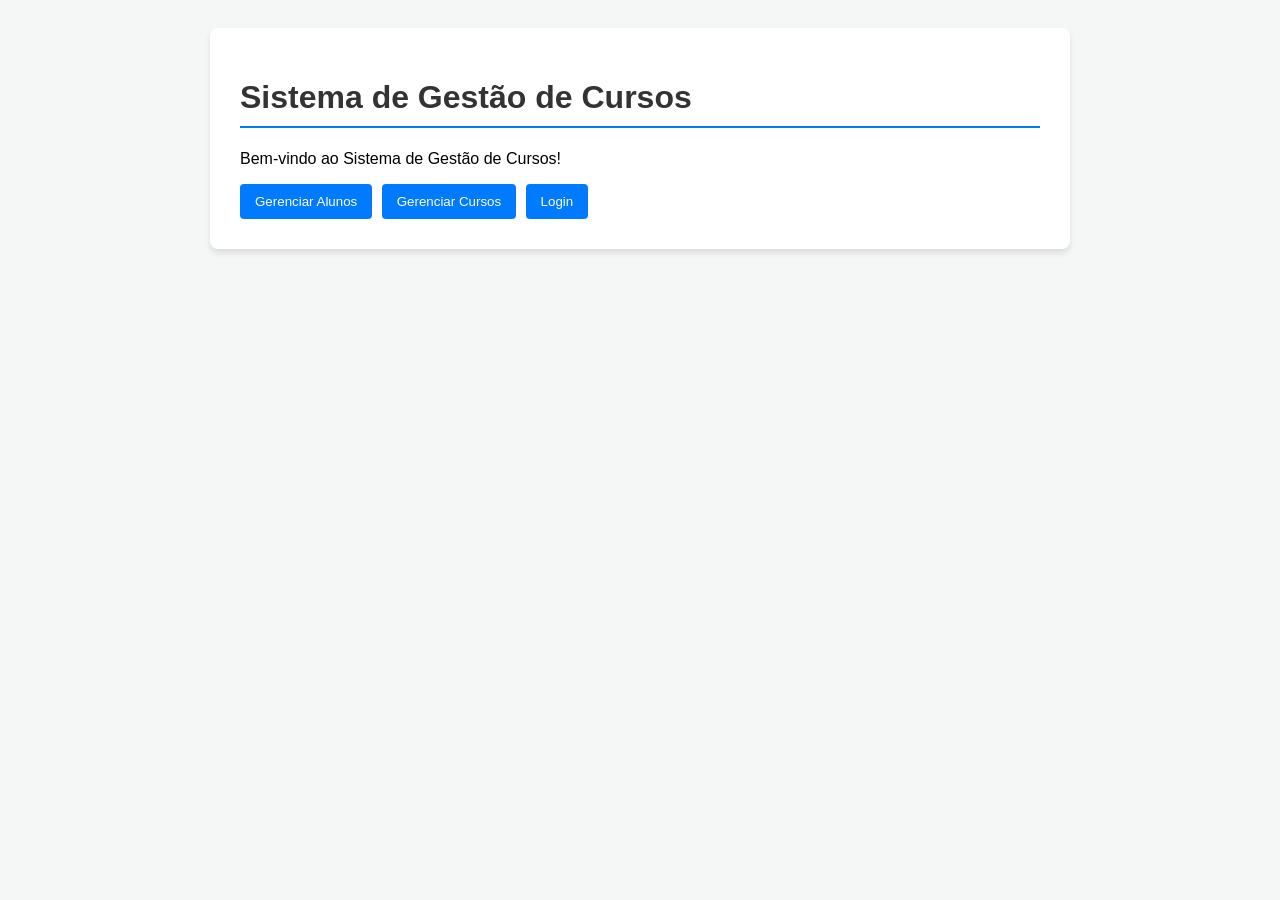
<file: api-gestao/src/main/resources/static/front/index.html>
<!DOCTYPE html>
<html lang="pt-BR">
<head>
    <meta charset="UTF-8">
    <meta name="viewport" content="width=device-width, initial-scale=1.0">
    <title>Dashboard - Gestão de Cursos</title>
    <link rel="stylesheet" href="css/style.css">
</head>
<body>
<div class="container">
    <h1>Sistema de Gestão de Cursos</h1>
    <p>Bem-vindo ao Sistema de Gestão de Cursos!</p>

    <div class="buttons">
        <button onclick="window.location.href='alunos.html'">Gerenciar Alunos</button>
        <button onclick="window.location.href='cursos.html'">Gerenciar Cursos</button>
        <button onclick="window.location.href='Login.html'">Login</button>
        <button id="btn-logout">Logout</button>
    </div>
</div>

<script>
    document.getElementById("btn-logout").onclick = function() {
        localStorage.removeItem("token");
        window.location.href = "Login.html";
    }

    window.onload = function() {
        const token = localStorage.getItem("token");
        if (!token) {
            document.getElementById("btn-logout").style.display = "none";
        }
    }
</script>
</body>
</html>
</file>
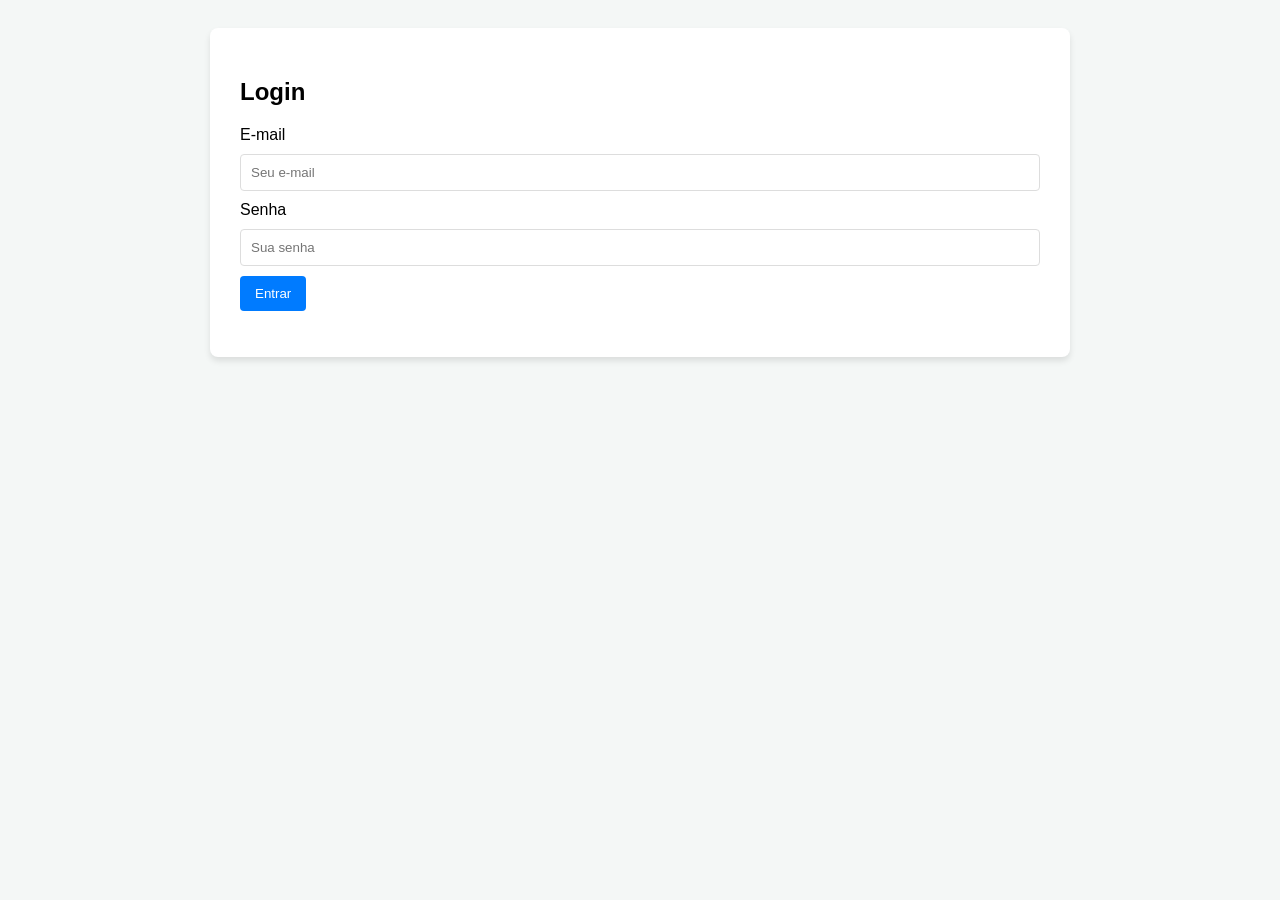
<file: api-gestao/src/main/resources/static/front/Login.html>
<!DOCTYPE html>
<html lang="pt-BR">
<head>
    <meta charset="UTF-8">
    <meta name="viewport" content="width=device-width, initial-scale=1.0">
    <title>Login - Gestão de Alunos</title>
    <link rel="stylesheet" href="css/style.css">
</head>
<body>
<div class="container">
    <form id="form-login">
        <h2>Login</h2>

        <div class="input-group">
            <label for="email">E-mail</label>
            <input type="email" id="email" required autocomplete="username" placeholder="Seu e-mail">
        </div>

        <div class="input-group">
            <label for="senha">Senha</label>
            <input type="password" id="senha" required autocomplete="current-password" placeholder="Sua senha">
        </div>

        <button type="button" onclick="fazerLogin()">Entrar</button>
        <p id="mensagem-erro"></p>
    </form>
</div>

<script src="js/api.js"></script>
<script src="js/login.js"></script>
</body>
</html>
</file>
<file: api-gestao/src/main/resources/static/front/css/style.css>
body {
    font-family: 'Segoe UI', Tahoma, Geneva, Verdana, sans-serif;
    background-color: #f4f7f6;
    display: flex;
    justify-content: center;
    padding: 20px;
}

.container {
    background: white;
    padding: 30px;
    border-radius: 8px;
    box-shadow: 0 4px 6px rgba(0,0,0,0.1);
    width: 100%;
    max-width: 800px;
}

h1 { color: #333; border-bottom: 2px solid #007bff; padding-bottom: 10px; }

input {
    width: 100%;
    padding: 10px;
    margin: 10px 0;
    border: 1px solid #ddd;
    border-radius: 4px;
    box-sizing: border-box;
}

button {
    background-color: #007bff;
    color: white;
    padding: 10px 15px;
    border: none;
    border-radius: 4px;
    cursor: pointer;
    margin-right: 5px;
}

button:hover { background-color: #0056b3; }

table {
    width: 100%;
    border-collapse: collapse;
    margin-top: 20px;
}

th, td {
    padding: 12px;
    text-align: left;
    border-bottom: 1px solid #ddd;
}

th { background-color: #f8f9fa; }
</file>
